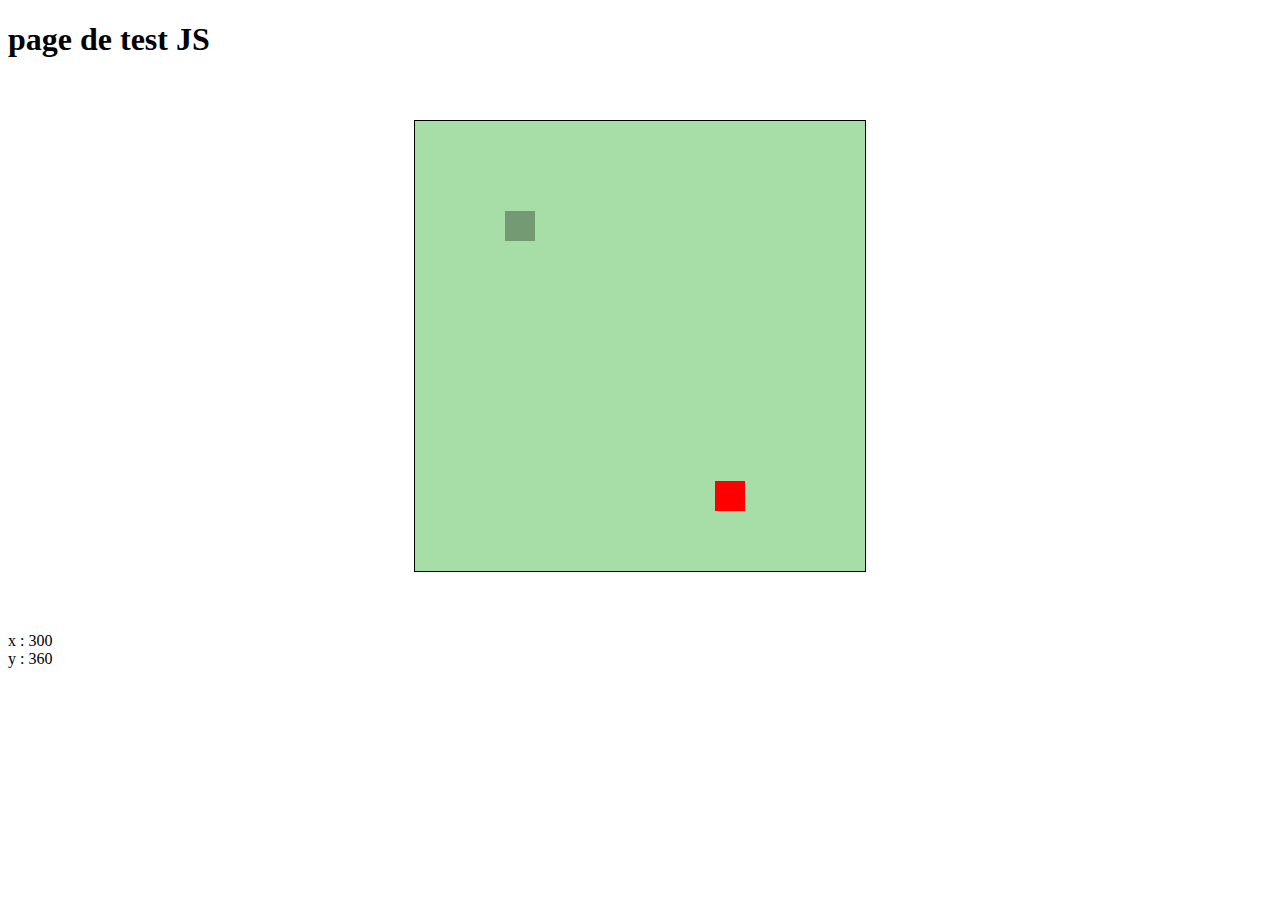
<file: index.html>
<!DOCTYPE html>
<html lang="en">
<head>
    <meta charset="UTF-8">
    <meta http-equiv="X-UA-Compatible" content="IE=edge">
    <meta name="viewport" content="width=device-width, initial-scale=1.0">
    <title>js test</title>
    <!-- <script src="main.js" type="text/javascript" defer></script> -->
    <link rel="stylesheet" href="style.css">
</head>
<body>
    <img id="scream" src="img_the_scream.jpg" alt="The Scream" width="220" height="277">
    
    <h1>page de test JS</h1>
    
    <div id="demo"></div>

    <script src="snake.js" type="text/javascript"></script>
</file>
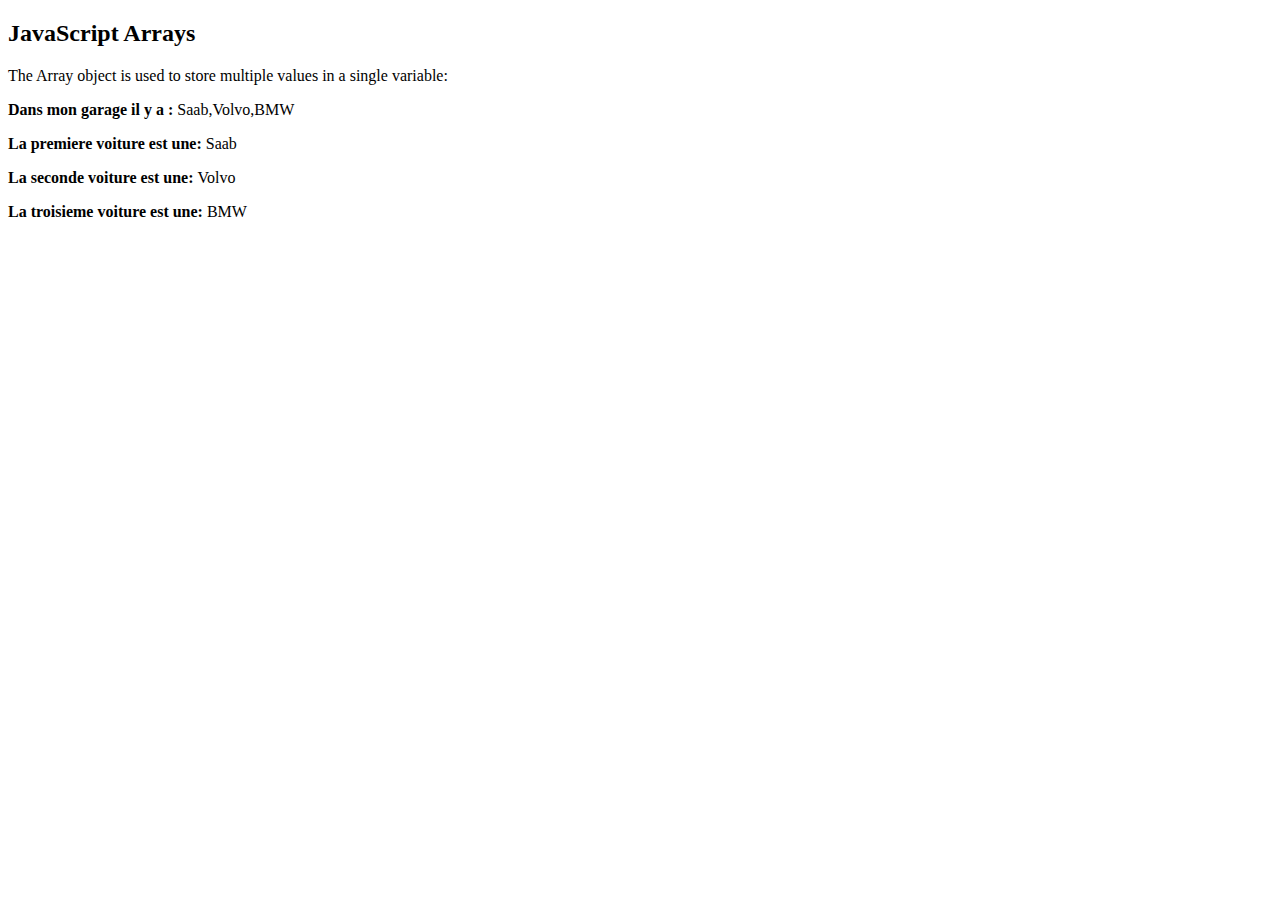
<file: array.html>
<!DOCTYPE html>
<html>
<head>
	



</head>
<body>

<h2>JavaScript Arrays</h2>

<p>The Array object is used to store multiple values in a single variable:</p>

<div id="demo"></div>

<!-- <script>
const cars = ["Saab", "Volvo", "BMW"];
document.getElementById("demo").innerHTML = cars;
</script> -->

<script type="text/javascript" src="array.js"></script>

</body>
</html>
</file>
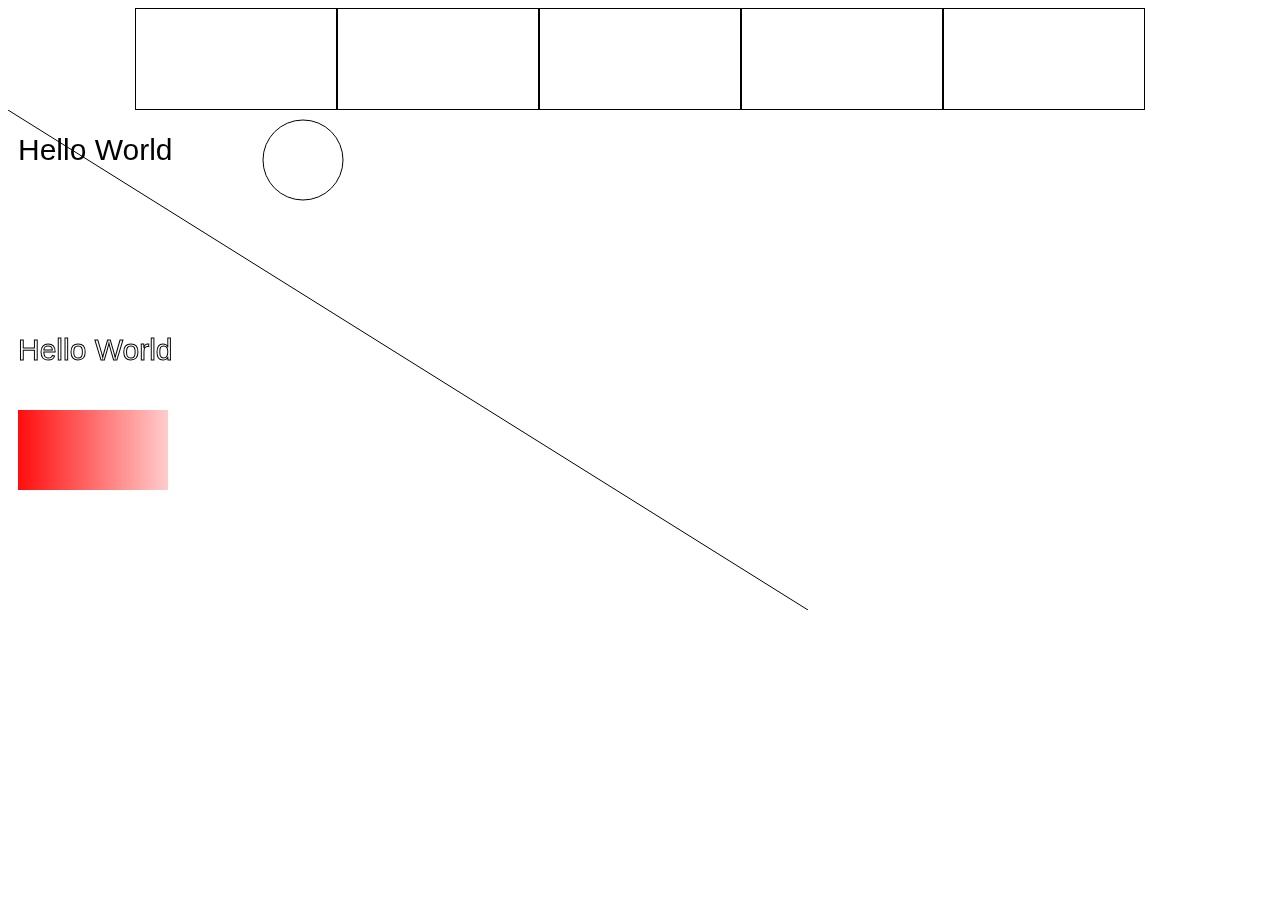
<file: canvas.html>
<HTML>
	<HEAD>
		<meta charset="UTF-8">
	</HEAD>
	<style>
		.container{
			display: flex;
			justify-content: center;		}	




	</style>
	<BODY>
		
		

		<!-- BACKGROUND LAYER (Z-INDEX 0) -->
		<!-- 	<canvas id="LAYER_BACKGROUND_T2" width="350" height="350" style="position: absolute; left: 0; top: 0; z-index: 0;">
			</canvas> -->
			<!-- FOREGROUND LAYER (Z-INDEX 1) -->
			<!-- <canvas id="LAYER_FOREGROUND_T2" width="350" height="350" style="position: absolute; left: 0; top: 0; z-index: 1;">
			</canvas> -->
			   <!-- Right below is an image of the sun -->
        <!-- <img id="sun" src="http://goo.gl/GwPFIW">
        
        <div id="earth-orbit">
            Insert the 'earth' on the next line
            <img id="earth" src="http://goo.gl/o3YWu9">
        </div> -->

        <div class="container">
			<canvas id="myCanvas" width="200" height="100" style="border:1px solid #000000;"></canvas>
			<canvas id="myCanvasCircle" width="200" height="100" style="border:1px solid #000000;"></canvas>
			<canvas id="myCanvasText" width="200" height="100" style="border:1px solid #000000;"></canvas>
			<canvas id="myCanvasStyled" width="200" height="100" style="border:1px solid #000000;"></canvas>
			<canvas id="myCanvasGradient" width="200" height="100" style="border:1px solid #000000;"></canvas>
		</div>	
		
		<!-- JAVASCRIPT CODE -->
		<script type="text/javascript" src="canvas.js">
		</script>
	</BODY>
</HTML>
</file>
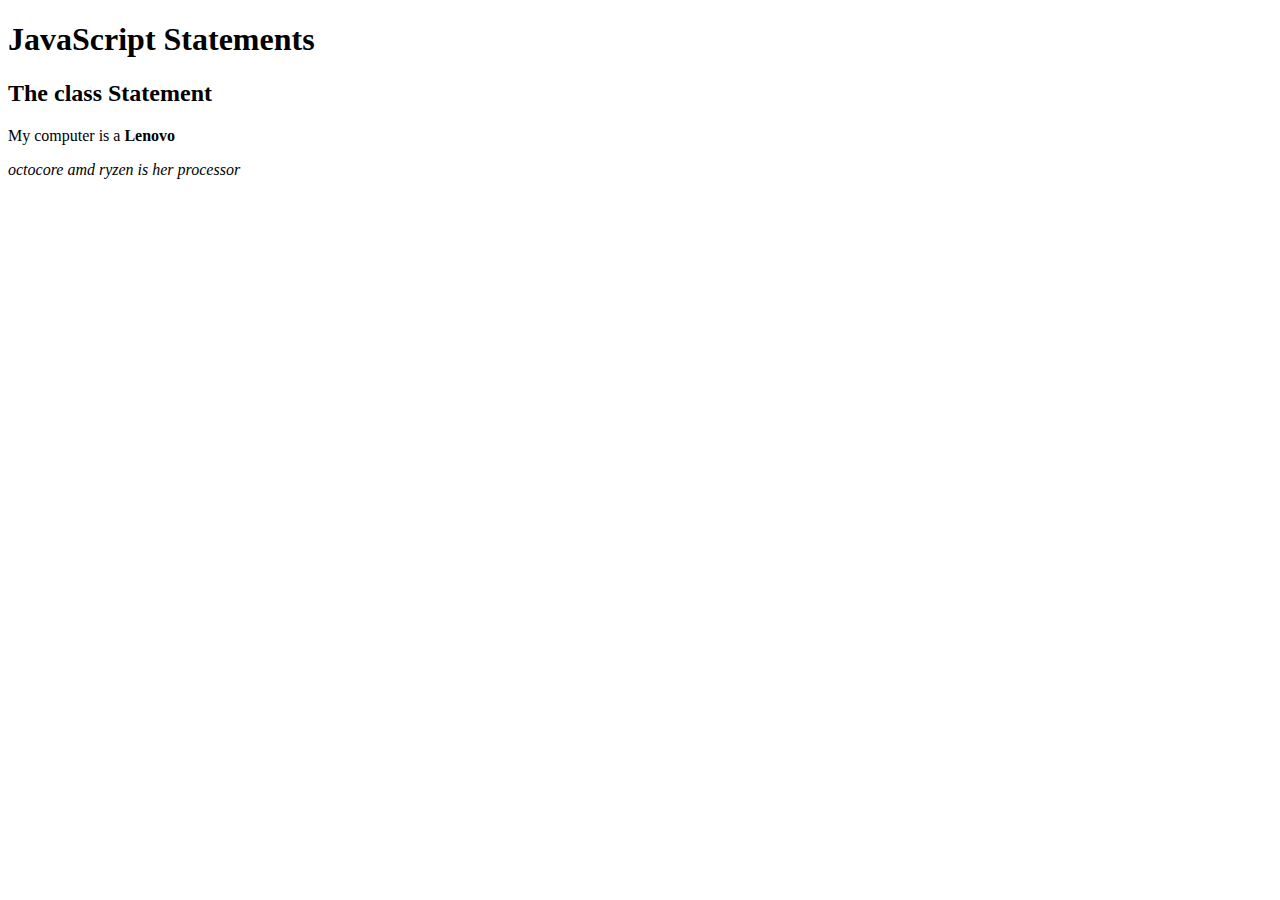
<file: class.html>
<!DOCTYPE html>
<html>
<head>
    <meta charset="utf-8">



</head>
<body>

<h1>JavaScript Statements</h1>
<h2>The class Statement</h2>

<p id="demo"></p>


<script type="text/javascript" src="class.js"></script>
</body>
</html>
</file>
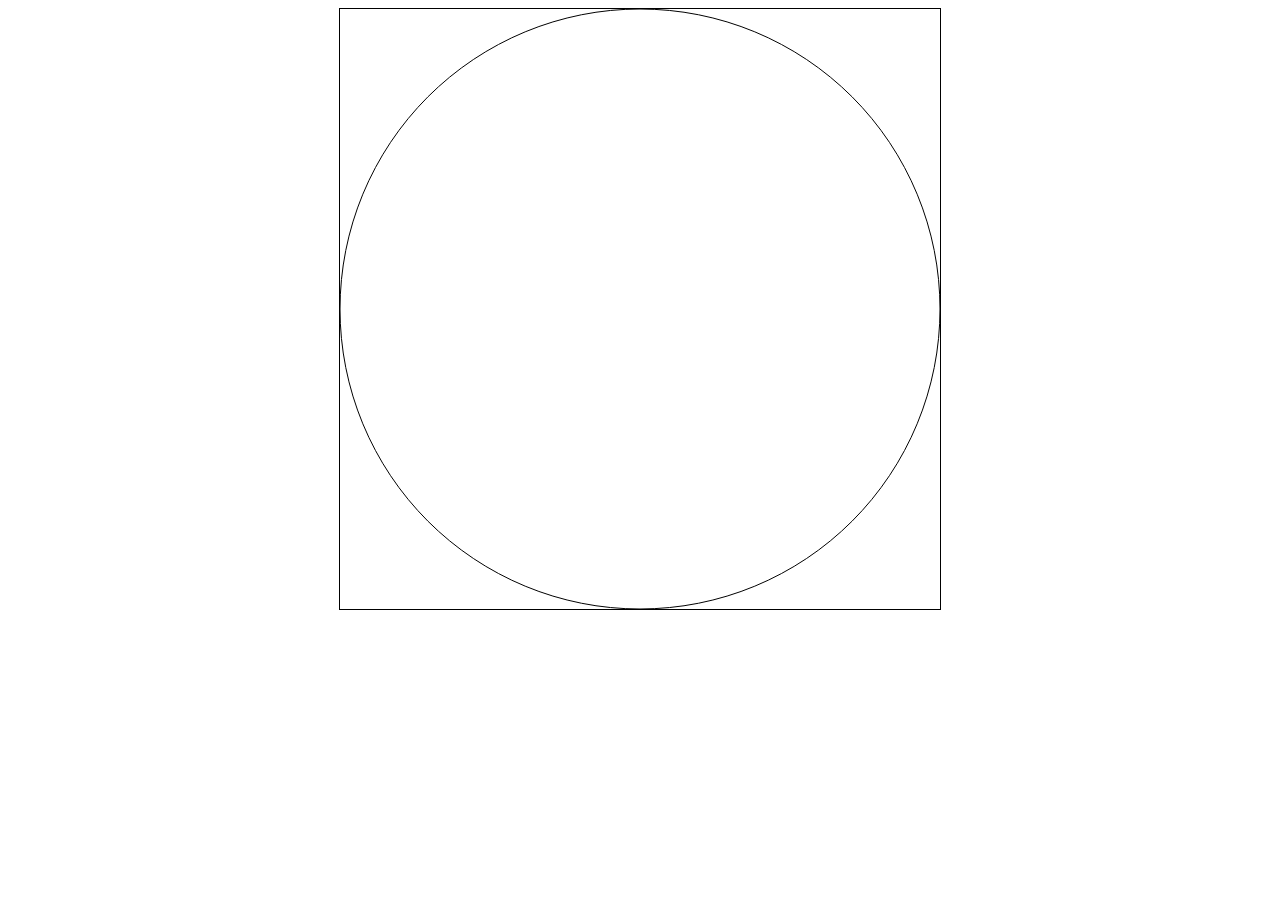
<file: cookie.html>
<HTML>
	<HEAD>
		<meta charset="UTF-8">
	</HEAD>
	<style>
		.container{
			display: flex;
			justify-content: center;		}	




	</style>
	<BODY>
		
		

		

        <div class="container">
			<canvas id="canvas" width="600" height="600" style="border:1px solid #000000;"></canvas>
			
		</div>	
		
		<!-- JAVASCRIPT CODE -->
		<script type="text/javascript" src="cookie.js">
		</script>
	</BODY>
</HTML>
</file>
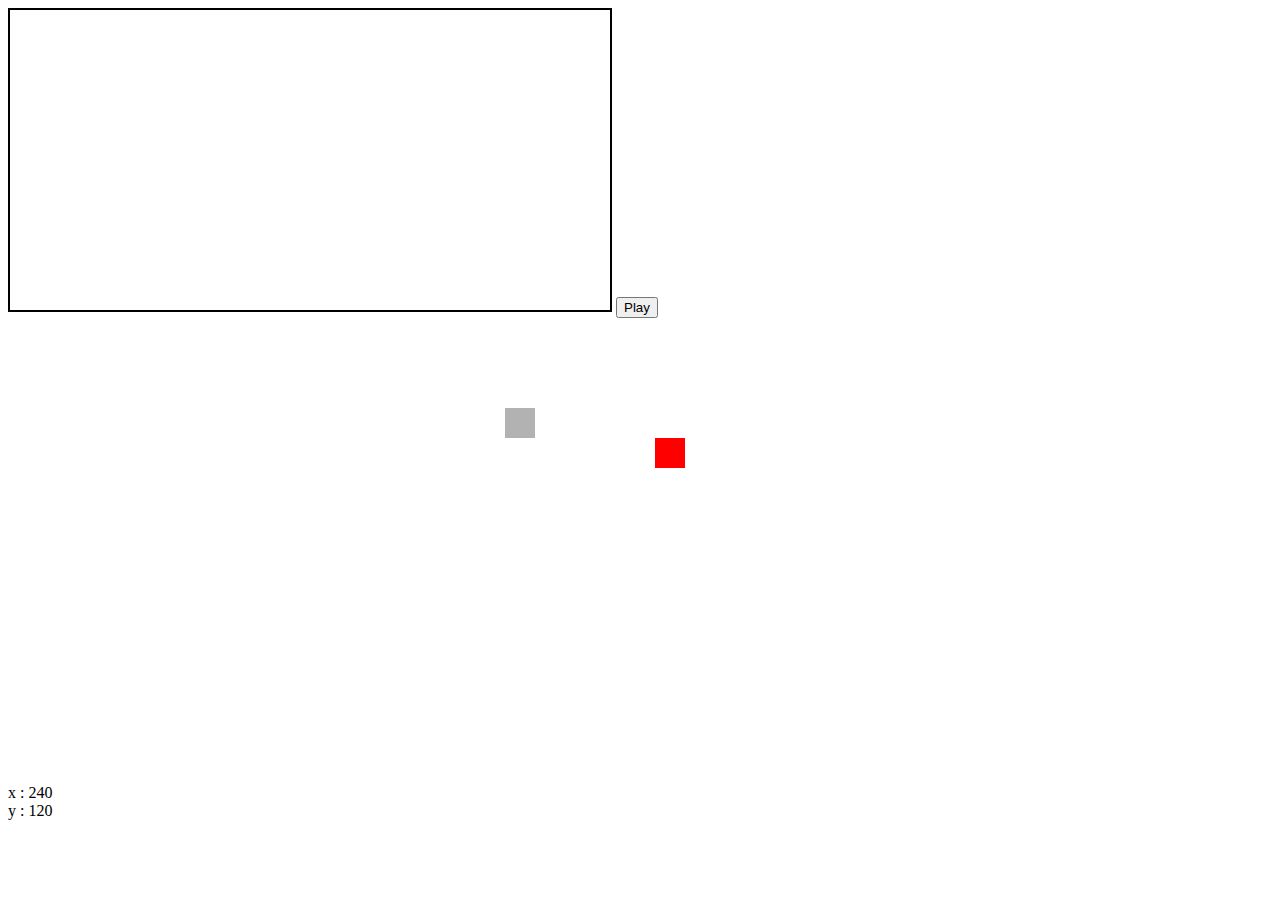
<file: snake.html>
<HTML>
	<HEAD>
		<meta charset="UTF-8">
	</HEAD>
	
	<BODY>
		
		
        
			<canvas id="canvas" width="600" height="300" style="border: 2px solid"></canvas>
			<button onclick="animate()">Play</button>
		


		
		<!-- JAVASCRIPT CODE -->
		<script type="text/javascript" src="snake.js">
		</script>
	</BODY>
</HTML>
</file>
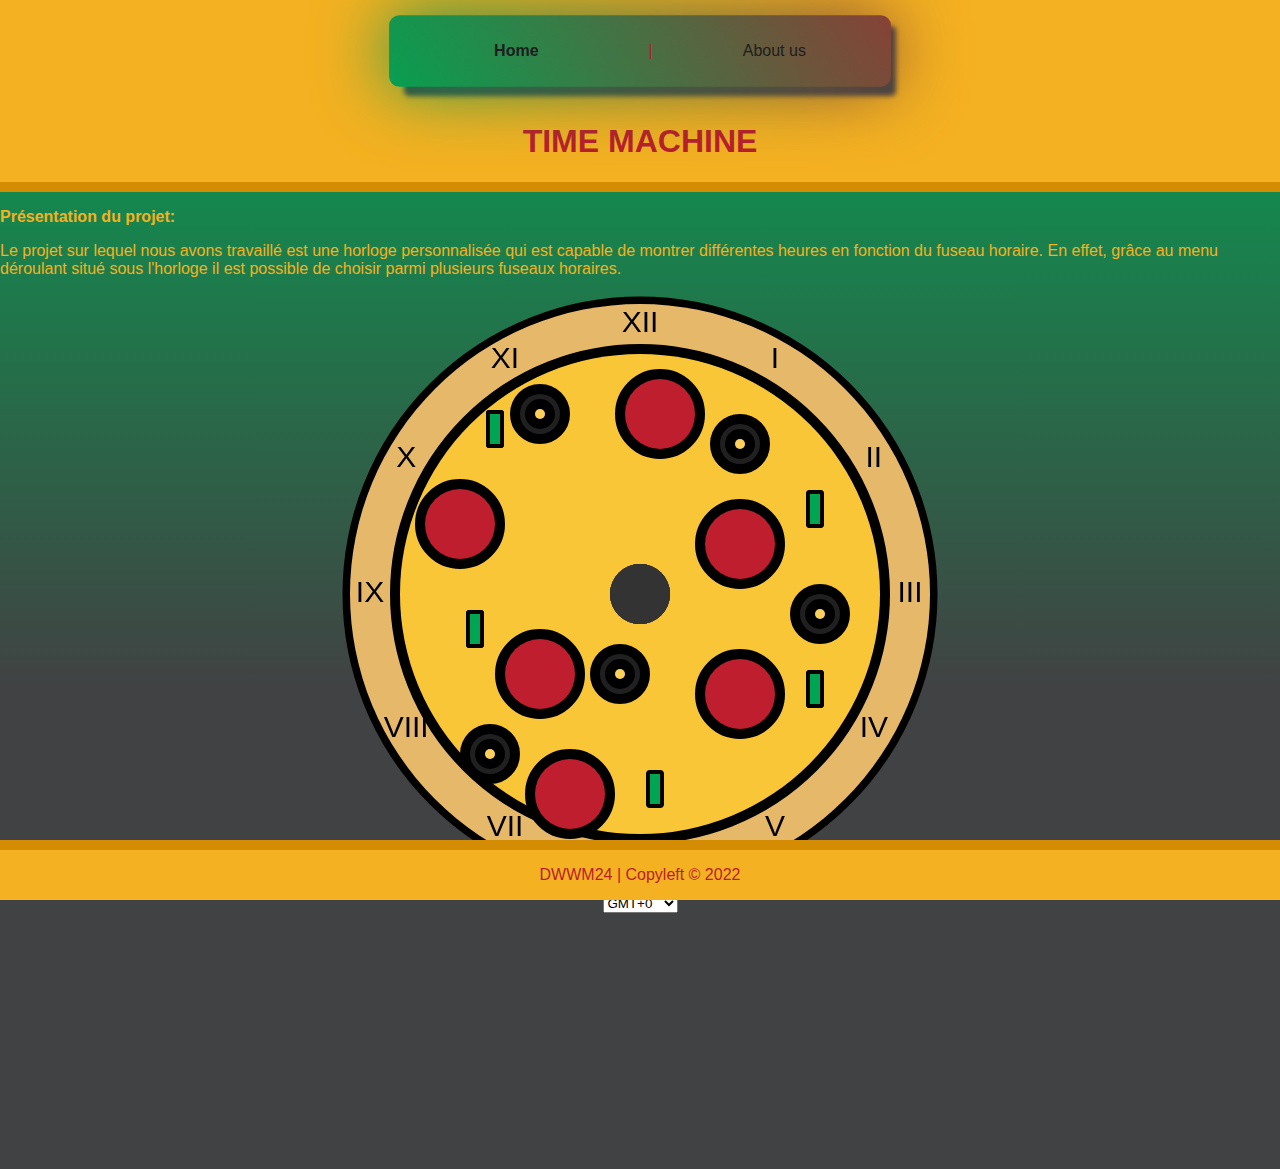
<file: clock/home.html>
<!DOCTYPE html>
    <html lang="fr">
        <head>
            <meta charset="utf-8">
            <title> HOME </title>
            <link rel="stylesheet" href="clock.css">
        </head>

        <body>
            <div id="block-page"></div>
                <header>
                    <nav>
                        <ul>
                            <li><a class="current-page" href="home.html">Home</a></li>
                            <li><p>|</p></li>
                            <li><a href="a-propos.html">About us</a></li>
                        </ul>
                    </nav>
                    <h1 class="main-title">TIME MACHINE</h1>
                </header>
                <section id="section1">
                <p><strong>Présentation du projet:</strong></p>
                <p>Le projet sur lequel nous avons travaillé est une horloge personnalisée qui est capable de montrer différentes heures en fonction du fuseau horaire. En effet, grâce au menu déroulant situé sous l'horloge il est possible de choisir parmi plusieurs fuseaux horaires. </p>

                <div class="container">
                <canvas id="clock" width="600" height="600"></canvas><br>
                </div>

                <div class="button">
                <label for="time-zone-selector"></label>
                <select name="time-zone" id="time-select">
                </select>
                </div>
                <script type="text/javascript" src="pizza.js"></script>
                </section>
                <footer>

                    <p>DWWM24 | Copyleft &copy; 2022 </p>
                </footer>
        </body>
    </html>
</file>
<file: style.css>
.pgen{
    text-decoration: underline;
}



.myCanvas{
    border: 1px solid black;
    background: #a7dda7;
    margin: 40px 0;
    /* animation: morph 2s infinite; */

}

#scream{
    display: none;
}


@keyframes morph {
    0%{width: 200px; height: 100px;}
    50%{width: 500px;height: 400px;}
    100%{width: 200px; height: 100px;}
}
</file>
<file: clock/clock.css>
#bloc-page
{
    width: 1200px;
    margin: auto;
}

body{
    background: linear-gradient(0deg, rgba(65,66,67,1) 41%, rgba(4,162,82,1) 100%);
    font-family: Arial, Helvetica, sans-serif;
    color:#f4b121;
    margin:0;
}
header {
    background-color: #f4b121;
    box-sizing: 10%;
    border-bottom: 10px solid #d48d03;
    color:#b91d2b;
    z-index: -3;
}

.main-title{
    text-align: center;
}
#section1 {
    margin-bottom:20%;
}

nav{
    display: flex;
    flex-direction: row;
    justify-content: center;
}

nav ul{
    display:table;
    list-style: none;
    border:3px transparent;
    border-radius: 5px;
    box-shadow: 10px 10px 5px#414243;
    position: relative;
    z-index: 0;
}

nav ul::before,
nav ul::after {
    content:"";
    position:absolute;
    top:0;
    left:0;
    background:linear-gradient(45deg,#04a252,#b91d2b,#04a252,#b91d2b,#04a252);
    width:100%;
    height:100%;
    border-radius:10px;
    background-size: 600%;
    z-index:-1;
    transform:scale(1.02);
    animation: animate 20s;
    animation-iteration-count: infinite;
    
}
nav ul::after {
    filter: blur(35px);
}

@keyframes animate {
  0% {background-position:0 0;}
  50% {background-position: 300% 0;}
  100% {background-position: 0 0;}
}

nav li{
    display: table-cell;
    padding: 10px 30px 10px 30px;
}

nav li a{
    display: block;
    color: rgb(29, 29, 29);
    text-decoration: none;
    text-align: center;
    line-height: 40px;
    padding: 0 50px 0 30px;
}

nav li a:hover{
    color: #f4b121;
    text-shadow: 5px 5px 5px#414243;
}

.current-page{
    font-weight: bold;
}

.container{
    display: flex;
    justify-content: center;
}

.button{
    display: flex;
    justify-content: center;
}

footer{
    text-align: center;
    color:#b91d2b;
    background-color: #f4b121;
    border-top:10px solid #d48d03;
    position:fixed;
    bottom:0;
    width:100%
}
</file>
